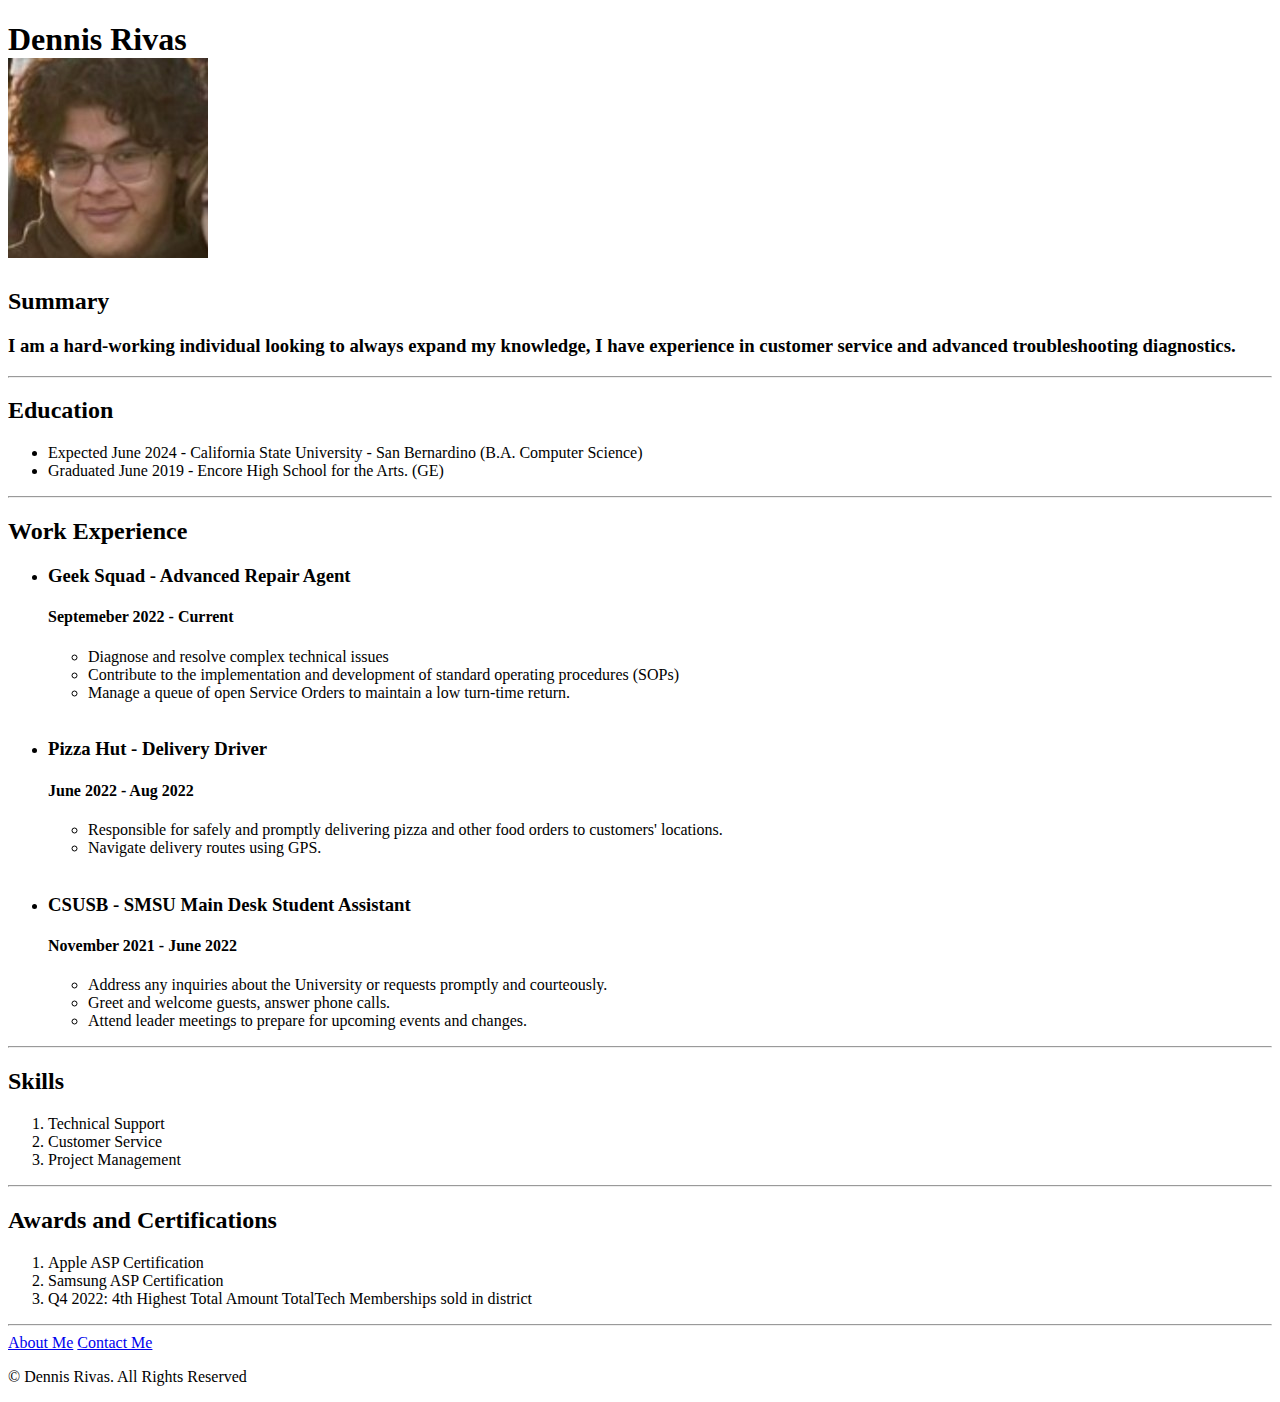
<file: index.html>
<!DOCTYPE html>
<html lang="en">
    <head>
        <meta charset="UTF-8">
        <title>My Resume</title>
    </head>
    <body>
        <div class="menu">
        <h1>Dennis Rivas<br />
            <img src="./assets/dennis.jpg" width="200px">
        </h1>
        <h2>Summary</h2>
        <h3>I am a hard-working individual looking to always expand my knowledge, 
           I have experience in customer service
            and advanced troubleshooting diagnostics.</h3>
        <hr />
        
        <h2>Education</h2>
        <ul>
            <li>Expected June 2024 - California State University - San Bernardino (B.A. Computer Science)</li>
            <li>Graduated June 2019 - Encore High School for the Arts. (GE)</li>
        </ul>
        <hr />
        
        <h2>Work Experience</h2>
        <ul>
            <li><h3>Geek Squad - Advanced Repair Agent</h3>
                <h4>Septemeber 2022 - Current</h4>
                <ul>
                    <li>Diagnose and resolve complex technical issues</li>
                    <li>Contribute to the implementation and development of standard operating procedures (SOPs)</li>
                    <li>Manage a queue of open Service Orders to maintain a low turn-time return.</li>
                </ul>
            </li><br />
            <li><h3>Pizza Hut - Delivery Driver</h3>
                <h4>June 2022 - Aug 2022</h4>
                <ul>
                    <li>Responsible for safely and promptly delivering pizza and other food orders to customers' locations.</li>
                    <li>Navigate delivery routes using GPS.</li>
                </ul>
            </li><br />

            <li><h3>CSUSB - SMSU Main Desk Student Assistant</h3>
                <h4>November 2021 - June 2022</h4>
                <ul>
                    <li>Address any inquiries about the University or requests promptly and courteously.</li>
                    <li>Greet and welcome guests, answer phone calls.</li>
                    <li>Attend leader meetings to prepare for upcoming events and changes.</li>
                </ul>
            </li>

        </ul>
        <hr />

        <h2>Skills</h2>
            <ol>
                <li>Technical Support</li>
                <li>Customer Service</li>
                <li>Project Management</li>
            </ol>
        <hr />
        <h2>Awards and Certifications</h2>
            <ol>
                <li>Apple ASP Certification</li>
                <li>Samsung ASP Certification</li>
                <li>Q4 2022: 4th Highest Total Amount TotalTech Memberships sold in district</li>
            </ol>
        <hr />
        <footer>
            <a href="./assets/about.html">About Me</a>
            <a href="./assets/contact.html">Contact Me</menu></a>
            <p>© Dennis Rivas. All Rights Reserved</p>
            </div>
        </footer>
        
    </body>
</html>
</file>
